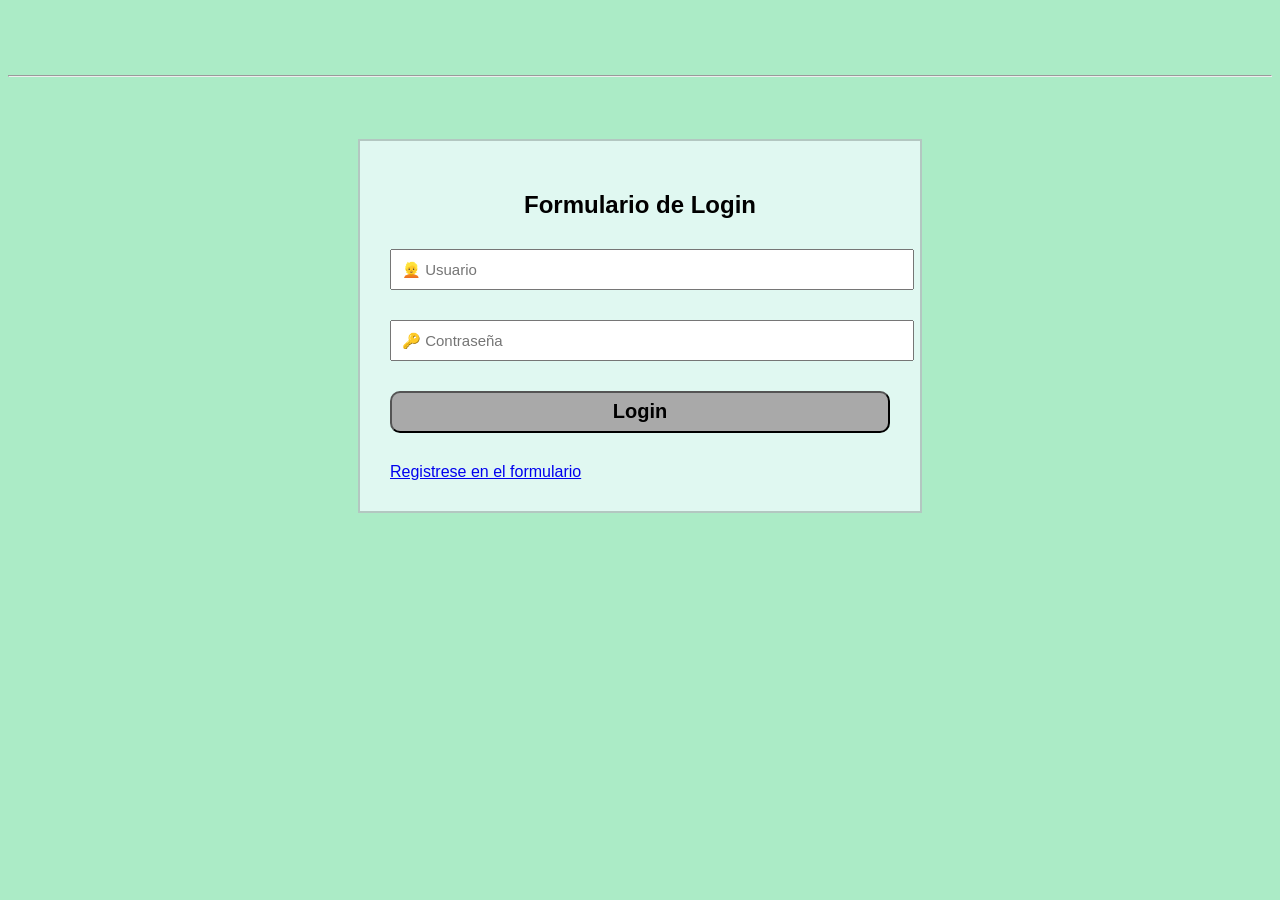
<file: index.html>
<!DOCTYPE html>

<html lang="es">
    <head>
        <meta charset="utf-8">
        <title>Login</title>
         <link rel="stylesheet" type="text/css" href="css/estilologin.css">
    </head>
    <body>
        <br><br>
        <div id="mensaje"></div>
         
        <hr>
        <br><br><br>
        <form method="post">
            <div id="logout" style="display: none;"><button class="botonLogout" onclick="logoutSesion()">Logout</button></div>
            
            <h2>Formulario de Login</h2>
            
            <input type="text" placeholder="&#128113; Usuario" id="usuario">
            
            <input type="password" placeholder="&#128273; Contraseña" id="contrasenia">
            
            <input type="submit" value ="Login" id='submit'>
            
            
            
            <a href="formulario.html">Registrese en el formulario</a>
            
        </form>
         <script src="js/login.js"></script>
    </body>

</html>
</file>
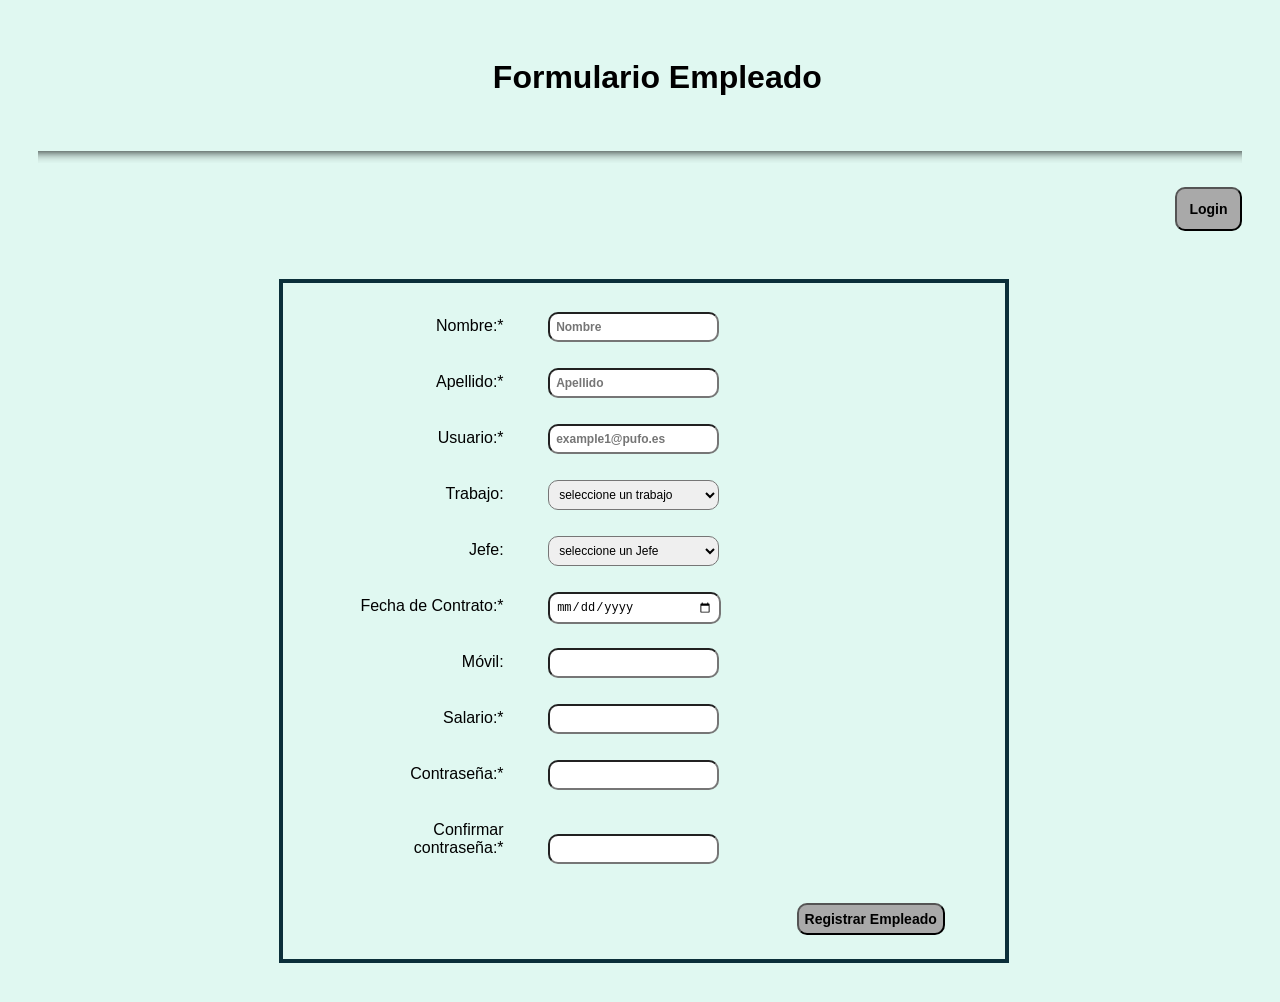
<file: formulario.html>
<!DOCTYPE html>

<html lang="es">
    <head>
        <meta charset="UTF-8">
        <title>Empresa PUFO S.A</title>
        <link rel="stylesheet" type="text/css" href="css/estiloEmpleados2.css">

    </head>
    <body>
        <header>
            <h1>Formulario Empleado</h1>
        </header>
        <hr>
        <div id="mensaje"></div>
        
        <div class="botonesD">
            <input type="button" onclick="document.location = 'index.html'" value="Login"/>
        </div>
        <form method="post" id="formulario" action="index.html" onsubmit='setCookie(nombre.value, contrasenia.value)'>
            <label title="Obligatorio">Nombre:*</label>
            <input type="text" id="Nombre"  placeholder="Nombre" minlength ="2" maxlength="15" pattern="[A-Za-z]{2,15}" required>
            <div class="txtError"></div>
            <br>
            
            <label title="Obligatorio">Apellido:*</label>
            <input type="text" id="Apellido" placeholder="Apellido" minlength ="2" maxlength="15" pattern="[A-Za-z]{2,15}" required>
            <div class="txtError"></div>
            <br>
            
            <label title="Obligatorio">Usuario:*</label>
            <input type="email" id="email" placeholder="example1@pufo.es" pattern="^[a-zA-Z0-9.!#$%&'*+/=?^_`{|}~-]+@(pufo.es){1}$" required>
            <div class="txtError"></div>
            <br>
            
            <label>Trabajo:</label>
            <select id="Trabajo">
                <!--generamos los option con js y el array Trabajos-->
            </select>
            <br><br>
            
            <label>Jefe:</label>
            <select id="Jefe">
                <!--generamos los option con js y el array jefes-->
            </select>
            <br><br>
            
            <label title="Obligatorio">Fecha de Contrato:*</label>
            <input type="date" id="Fecha_contrato" min="2000-01-01" onchange="validarFecha();" required>
            <!--controlar maxima en js No mayor a la fecha actual-->
            <div class="txtError"></div>
            <br>
            
            <label>Móvil:</label>
            <input type="number" id="movil" pattern="/^[6|7][0-9]{8}$/">
            <div class="txtError"></div>
            <br>
            
            <label>Salario:*</label>
            <input type="text" id="Salario">
             <!--controlar el minimo en js No menor de 858.55 y el maximo 12000-->
             <div class="txtError"></div>
            <br>
            
            <label title="Obligatorio">Contraseña:*</label>
            <input type="password" id="contrasenia" required>
             <div class="txtError"></div>
            <br>
            
            <label>Confirmar contraseña:*</label>
            <input type="password" id="contrasenia2" required>
             <div class="txtError"></div>
            <br><br>

            <div class="botonesD">
                <input type="submit" value="Registrar Empleado" >
            </div>
        </form>
        <script src="js/formulario.js"></script>
    </body>
</html>
</file>
<file: css/estilologin.css>
body {
    font-family: sans-serif;
    background-color: #abebc6;
    height: 100%;
}
form{
    margin: auto;
    border: 2px solid rgba(0,0,0,0.2);
    background: #E0F8F1;
    width: 50%;
    max-width: 500px;
    padding: 30px;
}
h2{
    text-align: center;
    margin-bottom: 20px;
}

input{
    display: block;
    padding: 10px;
    width: 100%;
    margin: 30px 0;
    font-size: 15px;
}
input[type="submit"]{

    font-size: 20px;
    font-weight: bold;
    border-radius: 10px;
    padding: 1.5%;
    background-color: darkgray;
}

#mensaje{
    display: inline;
    font-size: 20px;
    font-weight: bold;
    margin-left:30%;
    width: 60%;
}

.botonLogout {
    float:right;
    font-size: 15px;
    font-weight: bold;
    border-radius: 10px;
    background-color: darkgray;
    padding: 1.5%;

}
</file>
<file: css/estiloEmpleados2.css>
body{
    margin: 0% 3% 3% 3%;
    font-family: sans-serif;
    background-color: #E0F8F1;
}
header {
    /*background-image:url('../img/olas.jpg') ;*/
    padding: 2%;
}
hr {

    border: 0; 
    height: 12px; 
    box-shadow: inset 0 12px 12px -12px black;
}

h1{
    margin-top: 3%;
    margin-left: 3%;
    margin-bottom: 2%;
    text-align: center;
}
.botonesD{
    text-align: right;
}
.botonesI{
    text-align: left;
}
form{
    margin-top: 4%;
    margin-left: 20%; 
    padding: 2% 5% 2% 5%;
    border: solid 4px #0B2F3A;
    width: 50%; 
    
}

input[type="button"],input[type="submit"]{
    margin-left: 5%;
    font-size: 14px;
    font-weight: bold;
    border-radius: 10px;
    padding: 1% 1% 1% 1%;
    background-color: darkgray;
}
input[type="text"], input[type="number"], input[type="email"], input[type="password"]{
    margin-left: 5%;
    font-size: 12px;
    font-weight: bold;
    border-radius: 10px;
    padding: 1% 1% 1% 1%;
    box-sizing: content-box;
}
select ,input[type="date"] {
    margin-left: 5%;
    font-size: 12px;
    border-radius: 10px;
    padding: 1% 1% 1% 1%;
    box-sizing: content-box;
    width: 26%;
}
label {
    display: inline-block;
    width: 25%;
    text-align: right;
    margin: 10px; }


input:active[type="button"], input:active[type="submit"]{
    background: rgba(0,0,0,0);
    color: black;
    box-shadow: inset 0 0 0 3px darkgray;
    /*background: darkgoldenrod;*/
}

#mensaje{
    font-size: 20px;
    font-weight: bold;
    margin-left:20%;
    margin-top:2%;
    width: 50%;
}
</file>
